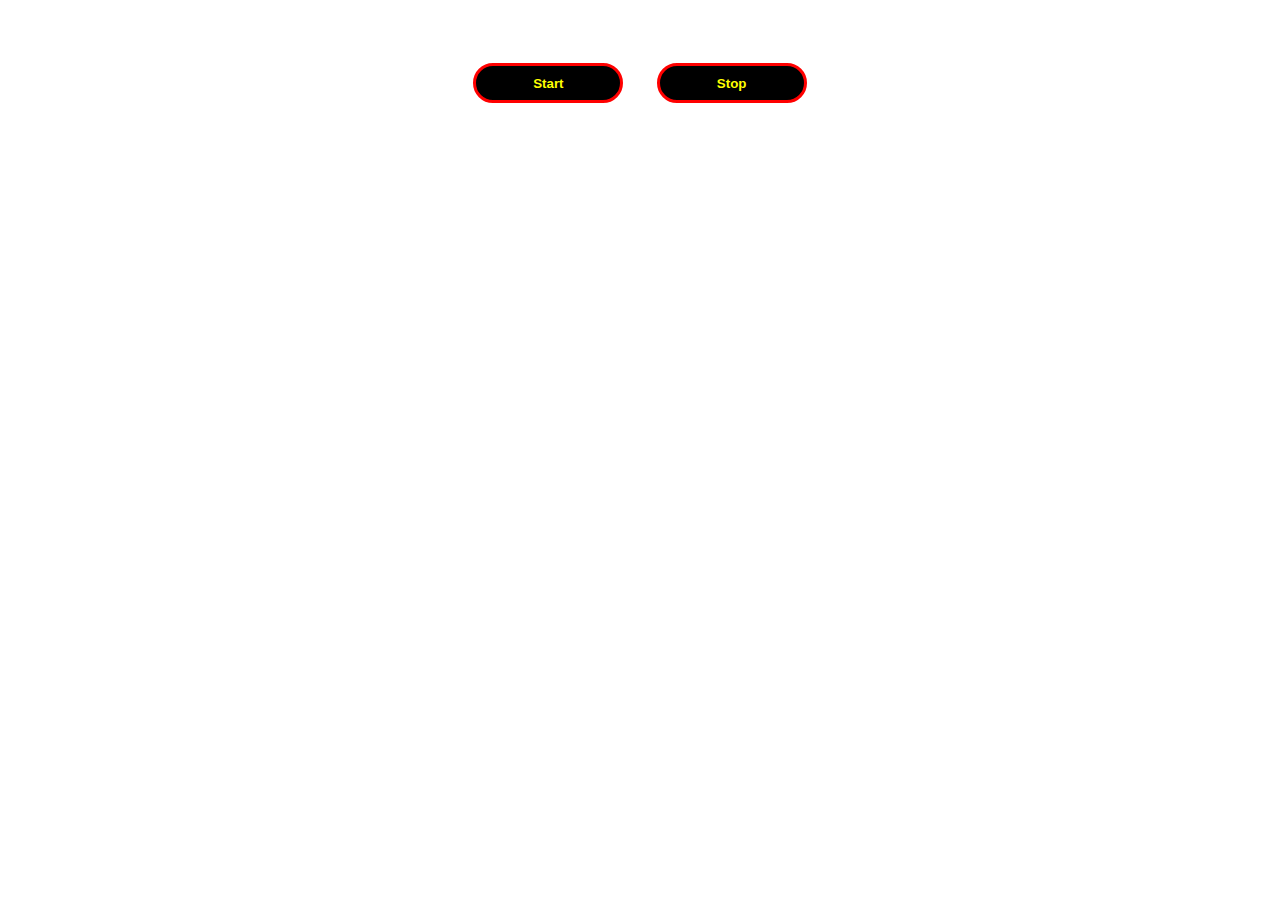
<file: goit-js-hw-11-color-switch/index.html>
<!DOCTYPE html>
<html lang="en">

<head>
    <meta charset="UTF-8">
    <meta name="viewport" content="width=device-width, initial-scale=1.0">
    <title>Homework 11. Color-switch</title>
    <link rel="stylesheet" href="./styles.css">
</head>

<body>
    <div class="container">
        <button type="button" data-action="start">Start</button>
        <button type="button" data-action="stop">Stop</button>
    </div>

    <script type="module" src="./index.js"></script>
</body>

</html>
</file>
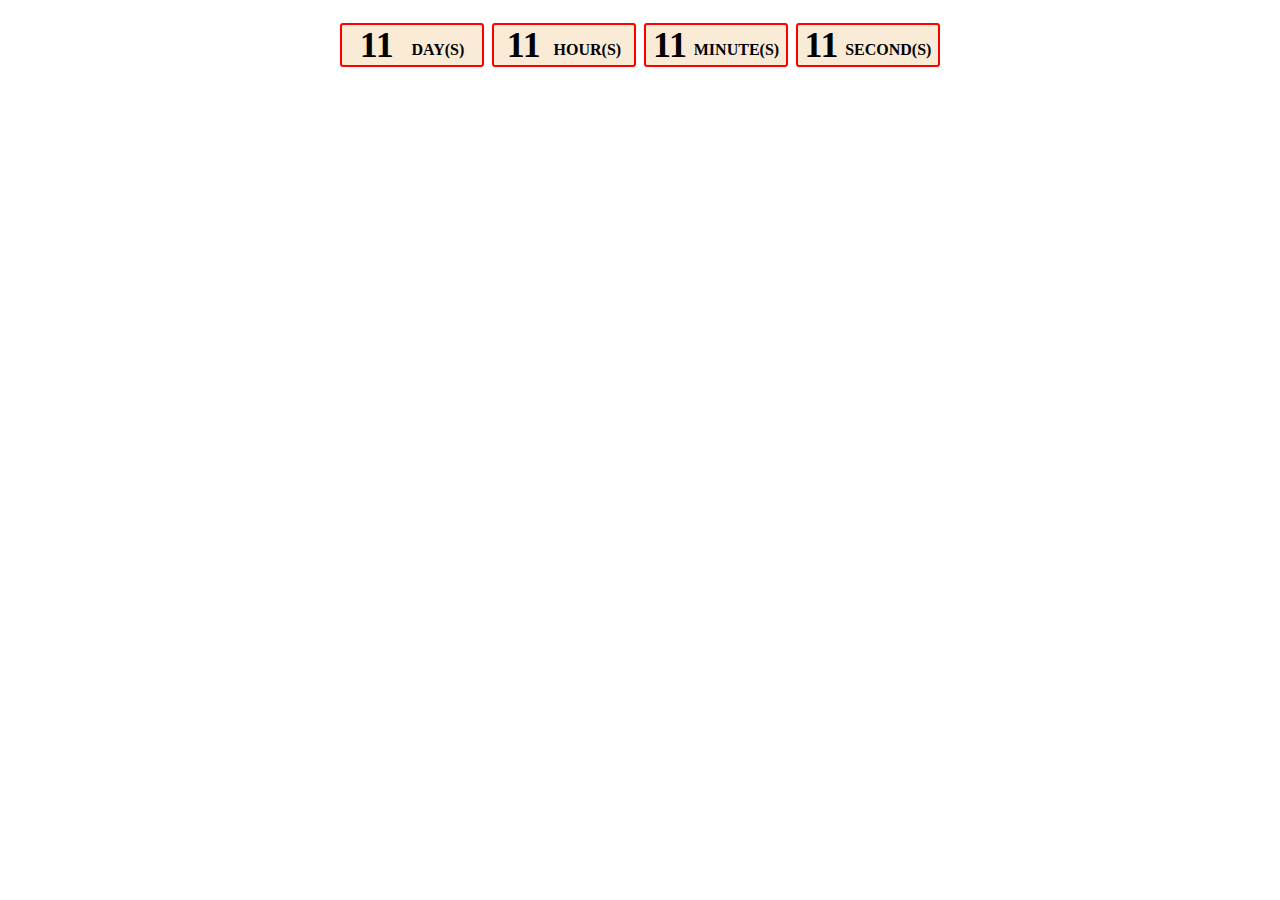
<file: goit-js-hw-11-timer/index.html>
<!DOCTYPE html>
<html lang="en">

<head>
    <meta charset="UTF-8">
    <meta name="viewport" content="width=device-width, initial-scale=1.0">
    <title>Homework 11 Timer</title>
    <link rel="stylesheet" href="./styles.css">
</head>

<body>
    <div class="timer" id="timer-1">
        <div class="field">
            <span class="value" data-value="days">11</span>
            <span class="label">Day(s)</span>
        </div>

        <div class="field">
            <span class="value" data-value="hours">11</span>
            <span class="label">Hour(s)</span>
        </div>

        <div class="field">
            <span class="value" data-value="mins">11</span>
            <span class="label">Minute(s)</span>
        </div>

        <div class="field">
            <span class="value" data-value="secs">11</span>
            <span class="label">Second(s)</span>
        </div>
    </div>

    <script type="module" src="./index.js"></script>
</body>

</html>
</file>
<file: goit-js-hw-11-color-switch/styles.css>
.container {
  margin: 0 auto;
  padding-top: 50px;
  width: 400px;
  height: 50px;
  display: flex;
  justify-content: space-evenly;
  align-items: center;
}

button {
  display: block;
  width: 150px;
  height: 40px;
  font-weight: 700;
  color: yellow;
  background-color: black;
  border-radius: 20px;
  border: 3px solid red;
  outline: none;
  cursor: pointer;
}
</file>
<file: goit-js-hw-11-timer/styles.css>
.timer {
  margin: 20px auto;
  width: 600px;
  height: 50px;
  display: flex;
  justify-content: space-between;
  align-items: center;
}

.field {
  width: 140px;
  height: 40px;
  display: flex;
  justify-content: space-evenly;
  align-items: center;
  background-color: antiquewhite;
  border: 2px solid red;
  border-radius: 3px;
}

.value {
  font-size: 36px;
  font-weight: 700;
}

.label {
  font-weight: 700;
  text-transform: uppercase;
  padding-top: 10px;
}

.timer_finished {
  margin: 0 auto;
  width: 600px;
  height: 40px;
  border: 2px solid red;
  font-size: 36px;
  font-weight: 700;
  text-align: center;
  color: red;
}
</file>
